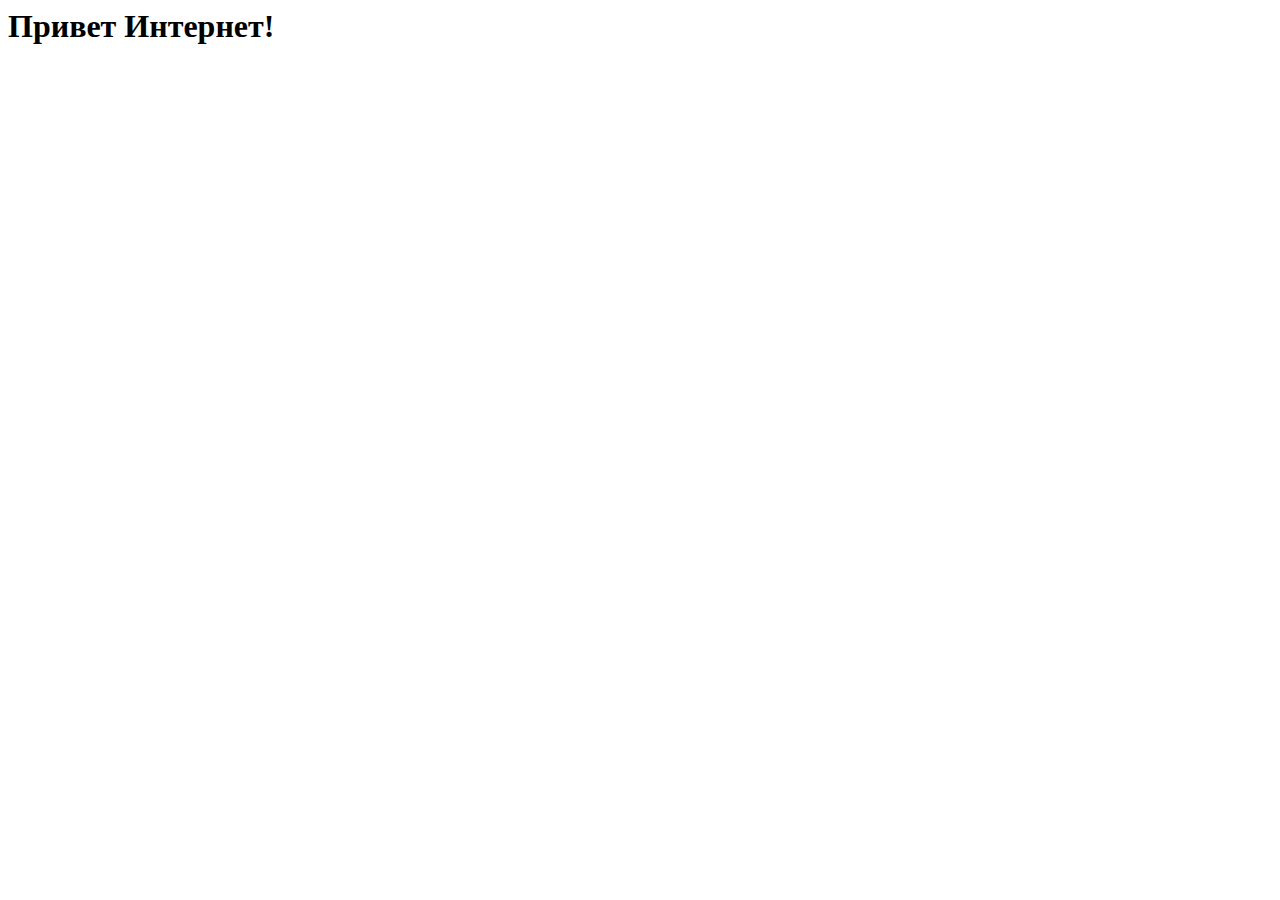
<file: index.html>
<html lang="en">
<head>
   <meta charset="UTF-8">
   <meta name="viewport" content="width=device-width, initial-scale=1.0">
   <title>Document</title>
</head>
<body>
   <h1>Привет Интернет!</h1>
</body>
</html>
</file>
